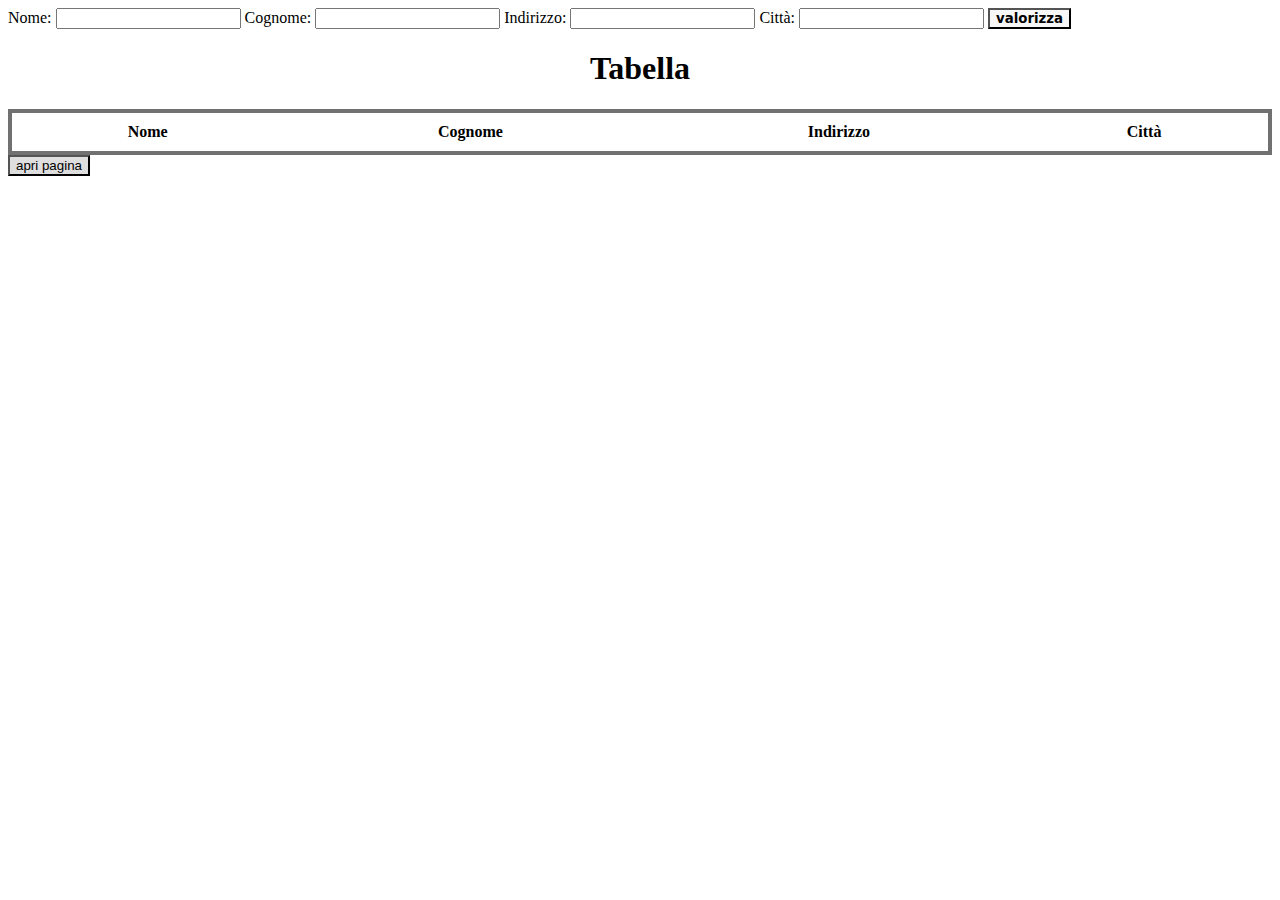
<file: compito javscript/index.html>
<!DOCTYPE html>
<html>
  <head>
    <meta charset="utf-8" />
    <meta http-equiv="X-UA-Compatible" content="IE=edge" />
    <title></title>
    <meta name="description" content="" />
    <meta name="viewport" content="width=device-width, initial-scale=1" />
    <link rel="stylesheet" href="style.css" />
  </head>
  <body>
    <label for="Nome">Nome:</label>
    <input type="text" id="nome" name="nome" />
    <label for=" cognome">Cognome:</label>
    <input type="text" id="Cognome" />
    <label for="Indirizzo">Indirizzo:</label>
    <input type="text" id="Indirizzo" />
    <label for="Citta">Città:</label>
    <input type="text" id="Citta" />
    <button onclick="bomboclat()" class="bottone">valorizza</button>
    <table id="tabella">
      <h1>Tabella</h1>
      <thead>
        <tr>
          <th>Nome</th>
          <th>Cognome</th>
          <th>Indirizzo</th>
          <th>Città</th>
        </tr>
      </thead>
    </table>
    <button onclick="pagina()" class="pagina">apri pagina</button>
    <script src="script.js" async defer></script>
  </body>
</html>
</file>
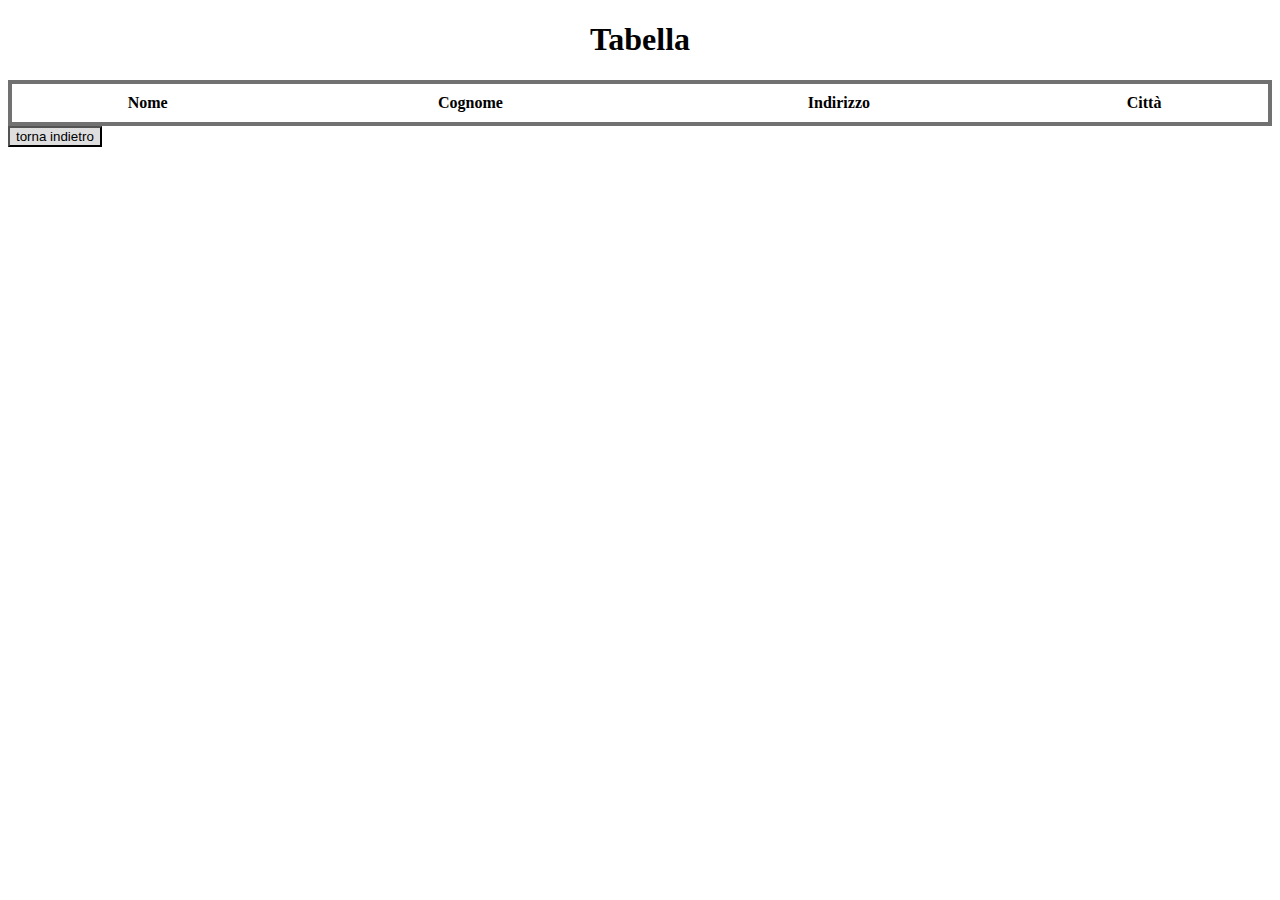
<file: compito javscript/pagina.html>
<!DOCTYPE html>
<html>
  <head>
    <meta charset="utf-8" />
    <meta http-equiv="X-UA-Compatible" content="IE=edge" />
    <title></title>
    <meta name="description" content="" />
    <meta name="viewport" content="width=device-width, initial-scale=1" />
    <link rel="stylesheet" href="style.css" />
  </head>
  <body>
    <table id="tabella">
      <h1>Tabella</h1>
      <thead>
        <tr>
          <th>Nome</th>
          <th>Cognome</th>
          <th>Indirizzo</th>
          <th>Città</th>
        </tr>
      </thead>
    </table>
    <button onclick="pag2()" class="pagina">torna indietro</button>
    <script src="script.js" async defer></script>
  </body>
</html>
</file>
<file: compito javscript/style.css>
.bottone {
  border-color: rgb(0, 0, 0);
  background-color: rgb(248, 247, 247);
  color: black;
  font-weight: bold;
  font-family: system-ui, -app le-system, BlinkMacSystemFont, "Segoe UI", Roboto,
    Oxygen, Ubuntu, Cantarell, "Open Sans", "Helvetica Neue", sans-serif;
}
button:hover {
  background-color: rgb(153, 153, 153);
}
button:active {
  background-color: rgb(37, 37, 37);
}
table {
  width: 100%;
}
.pagina {
  background-color: rgb(222, 222, 222);
}
table,
td {
  border: 4px solid rgb(113, 113, 113);
  border-collapse: collapse;
}
th,
td {
  padding: 10px;
  text-align: center;
}
h1 {
  text-align: center;
}
</file>
